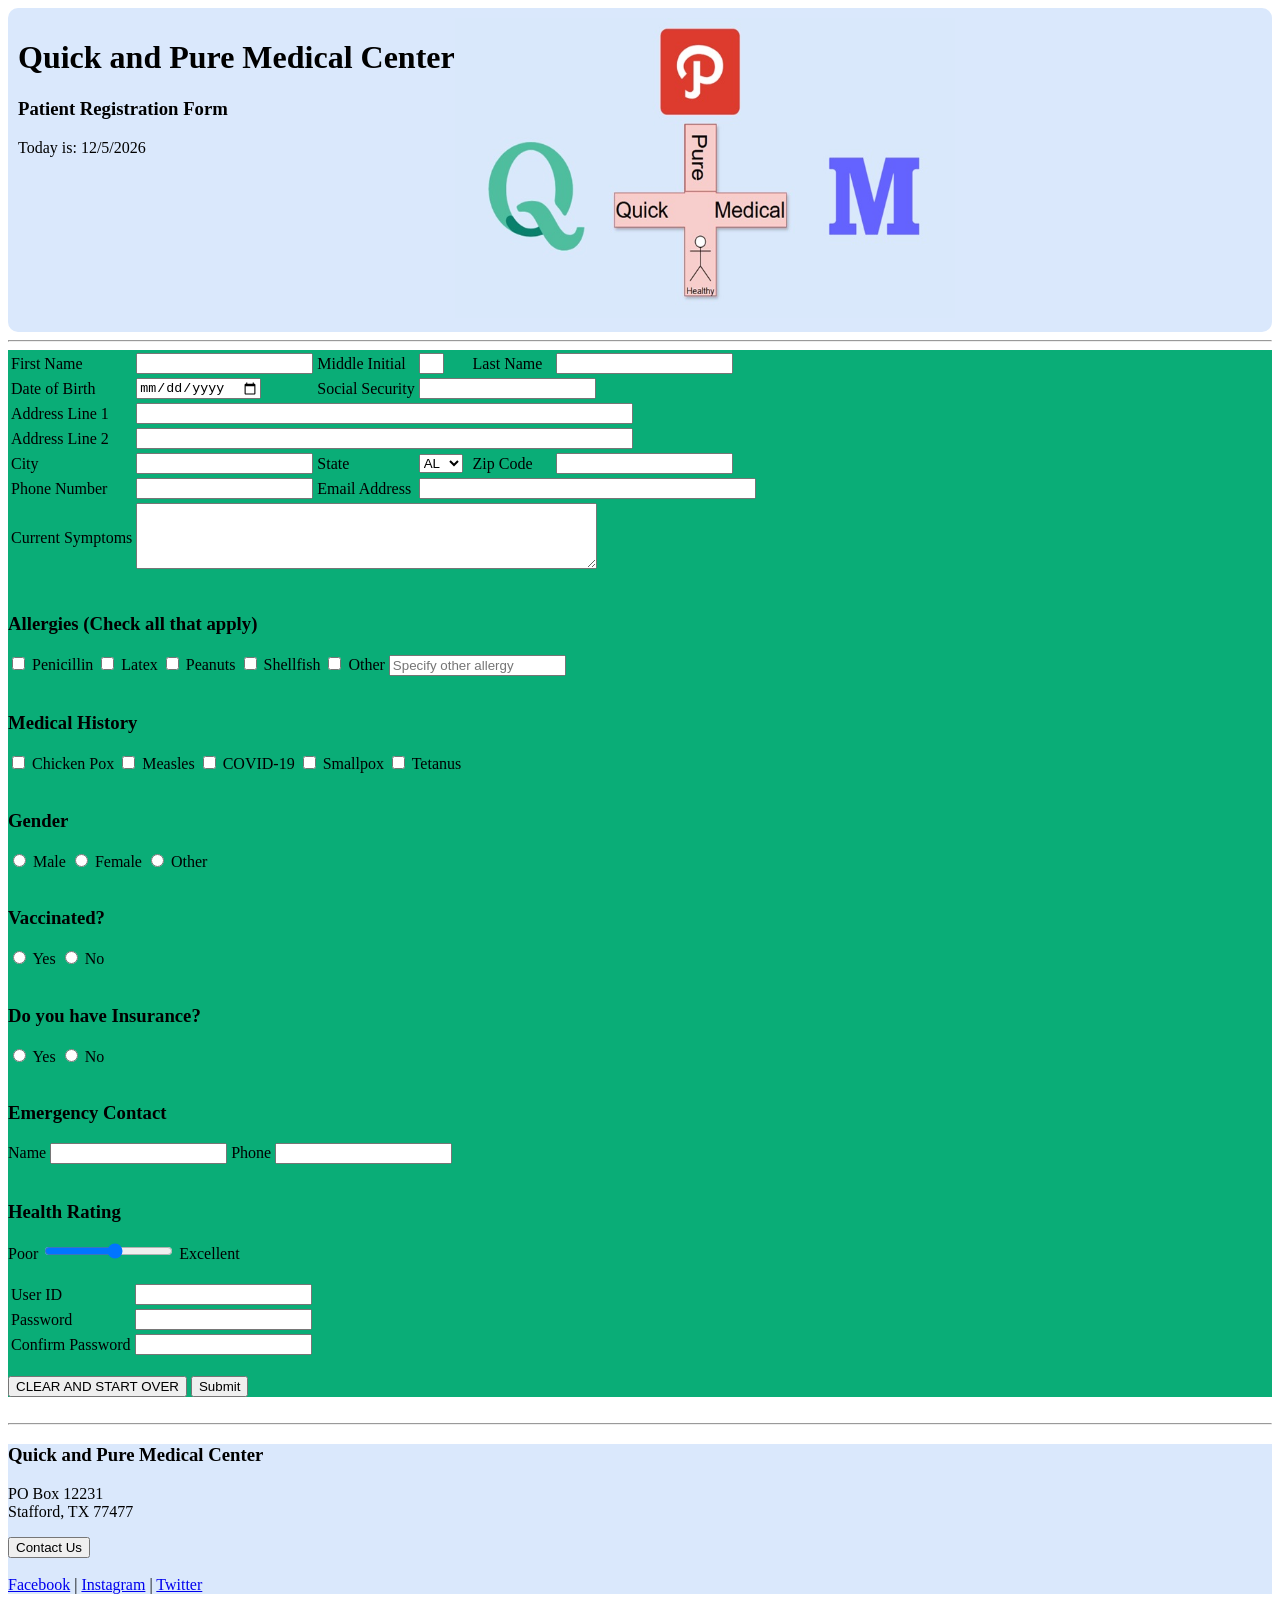
<file: Patient Registration form Practice-1.html>
<!--
Program Name: patient-form.html
Author: Shaheer Ali
Date Created: 06/12/2026
Date Last Edited: 06/16/2026
Version: 1.0
Description: Patient Registration Form for MIS 3371 Homework 1
-->

<!DOCTYPE html>
<html lang=    "en">

<head>
    <meta charset="UTF-8">
    <meta name="viewport" content="width=device-width, initial-scale=1.0">
    <title> Quick and Pure Medical Patient Registration</title>

    <!-- External CSS -->
    <link rel="stylesheet" href="style.css">
</head>

<body>

    <!-- === HEADER === -->

    <div id="banner">

       <!-- <img src="logo.png" alt="Quick and Pure Logo" width="90"> -->
        <div class="header"> 
            <div>
             <span>
                <h1>Quick and Pure Medical Center</h1>

                <h3>Patient Registration Form</h3>

                <p>
                    Today is:
                    <script> 
                        let text = new Date().toLocaleDateString('en-US');
                    document.write(text);  
                        </script>
                </p>
             </span>

            </div>
            <div class="logo">
                <img src="logo.jpg" width="500px" height="300px" alt="Quick and Pure Medical Logo">
            </div>            
             
        </div>
      




    </div>

    <hr>

    <!-- === FORM === -->

    <form action="thankyou.html" style="background-color: rgb(10, 173, 119);">

        <table>

            <tr>
                <td><label>First Name</label></td>
                <td><input type="text" maxlength="30"></td>

                <td><label>Middle Initial</label></td>
                <td><input type="text" maxlength="1" size="1"></td>

                <td><label>Last Name</label></td>
                <td><input type="text" maxlength="30"></td>
            </tr>

            <tr>
                <td>Date of Birth</td>
                <td><input type="date"></td>

                <td>Social Security</td>
                <td colspan="3"><input type="password" maxlength="11"></td>
            </tr>

            <tr>
                <td>Address Line 1</td>
                <td colspan="5">
                    <input type="text" maxlength="30" size="60">
                </td>
            </tr>

            <tr>
                <td>Address Line 2</td>
                <td colspan="5">
                    <input type="text" maxlength="30" size="60">
                </td>
            </tr>

            <tr>

                <td>City</td>

                <td><input type="text" maxlength="30"></td>

                <td>State</td>

                <td>

                    <select>

                        <option>AL</option>
                        <option>AK</option>
                        <option>AZ</option>
                        <option>AR</option>
                        <option>CA</option>
                        <option>CO</option>
                        <option>CT</option>
                        <option>DC</option>
                        <option>DE</option>
                        <option>FL</option>
                        <option>GA</option>
                        <option>HI</option>
                        <option>ID</option>
                        <option>IL</option>
                        <option>IN</option>
                        <option>IA</option>
                        <option>KS</option>
                        <option>KY</option>
                        <option>LA</option>
                        <option>ME</option>
                        <option>MD</option>
                        <option>MA</option>
                        <option>MI</option>
                        <option>MN</option>
                        <option>MS</option>
                        <option>MO</option>
                        <option>MT</option>
                        <option>NE</option>
                        <option>NV</option>
                        <option>NH</option>
                        <option>NJ</option>
                        <option>NM</option>
                        <option>NY</option>
                        <option>NC</option>
                        <option>ND</option>
                        <option>OH</option>
                        <option>OK</option>
                        <option>OR</option>
                        <option>PA</option>
                        <option>PR</option>
                        <option>RI</option>
                        <option>SC</option>
                        <option>SD</option>
                        <option>TN</option>
                        <option>TX</option>
                        <option>UT</option>
                        <option>VT</option>
                        <option>VA</option>
                        <option>WA</option>
                        <option>WV</option>
                        <option>WI</option>
                        <option>WY</option>
                
                    </select>

                </td>

                <td>Zip Code</td>

                <td><input type="text" maxlength="10"></td>

            </tr>

            <tr>

                <td>Phone Number</td>

                <td><input type="tel"></td>

                <td>Email Address</td>

                <td colspan="3"><input type="email" size="40"></td>

            </tr>

            <tr>

                <td>Current Symptoms</td>

                <td colspan="5">

                    <textarea rows="4" cols="55"></textarea>

                </td>

            </tr>

        </table>

        <br>

        <h3>Allergies (Check all that apply)</h3>

        <input type="checkbox"> Penicillin
        <input type="checkbox"> Latex
        <input type="checkbox"> Peanuts
        <input type="checkbox"> Shellfish
        <input type="checkbox"> Other

        <input type="text" placeholder="Specify other allergy">

        <br><br>

        <h3>Medical History</h3>

        <input type="checkbox"> Chicken Pox

        <input type="checkbox"> Measles

        <input type="checkbox"> COVID-19

        <input type="checkbox"> Smallpox

        <input type="checkbox"> Tetanus

        <br><br>

        <h3>Gender</h3>

        <input type="radio" name="gender"> Male

        <input type="radio" name="gender"> Female

        <input type="radio" name="gender"> Other

        <br><br>

        <h3>Vaccinated?</h3>

        <input type="radio" name="vaccinated"> Yes

        <input type="radio" name="vaccinated"> No

        <br><br>

        <h3>Do you have Insurance?</h3>

        <input type="radio" name="insurance"> Yes

        <input type="radio" name="insurance"> No

        <br><br>

        <h3>Emergency Contact</h3>

        Name

        <input type="text" maxlength="50">

        Phone

        <input type="tel">

        <br><br>

        <h3>Health Rating</h3>

        Poor

        <input type="range" min="1" max="10">

        Excellent

        <br><br>

        <table>

            <tr>

                <td>User ID</td>

                <td>

                    <input type="text" maxlength="20">

                </td>

            </tr>

            <tr>

                <td>Password</td>

                <td>

                    <input type="password" maxlength="20">

                </td>

            </tr>

            <tr>

                <td>Confirm Password</td>

                <td>

                    <input type="password" maxlength="20">

                </td>

            </tr>

        </table>

        <br>

        <input type="reset" value="CLEAR AND START OVER">

        <input type="submit" value="Submit">

    </form>

    <br>
    <hr>

    <!-- === FOOTER === -->

    <div id="footer" class="footer">

        <h3>Quick and Pure Medical Center</h3>

        <p>
            PO Box 12231<br>
            Stafford, TX 77477
        </p>

        <button>Contact Us</button>

        <br><br>

        <a href="#">Facebook</a> |
        <a href="#">Instagram</a> |
        <a href="#">Twitter</a>

    </div>

    <!-- End of patient-form.html -->

</body>

</html>
</file>
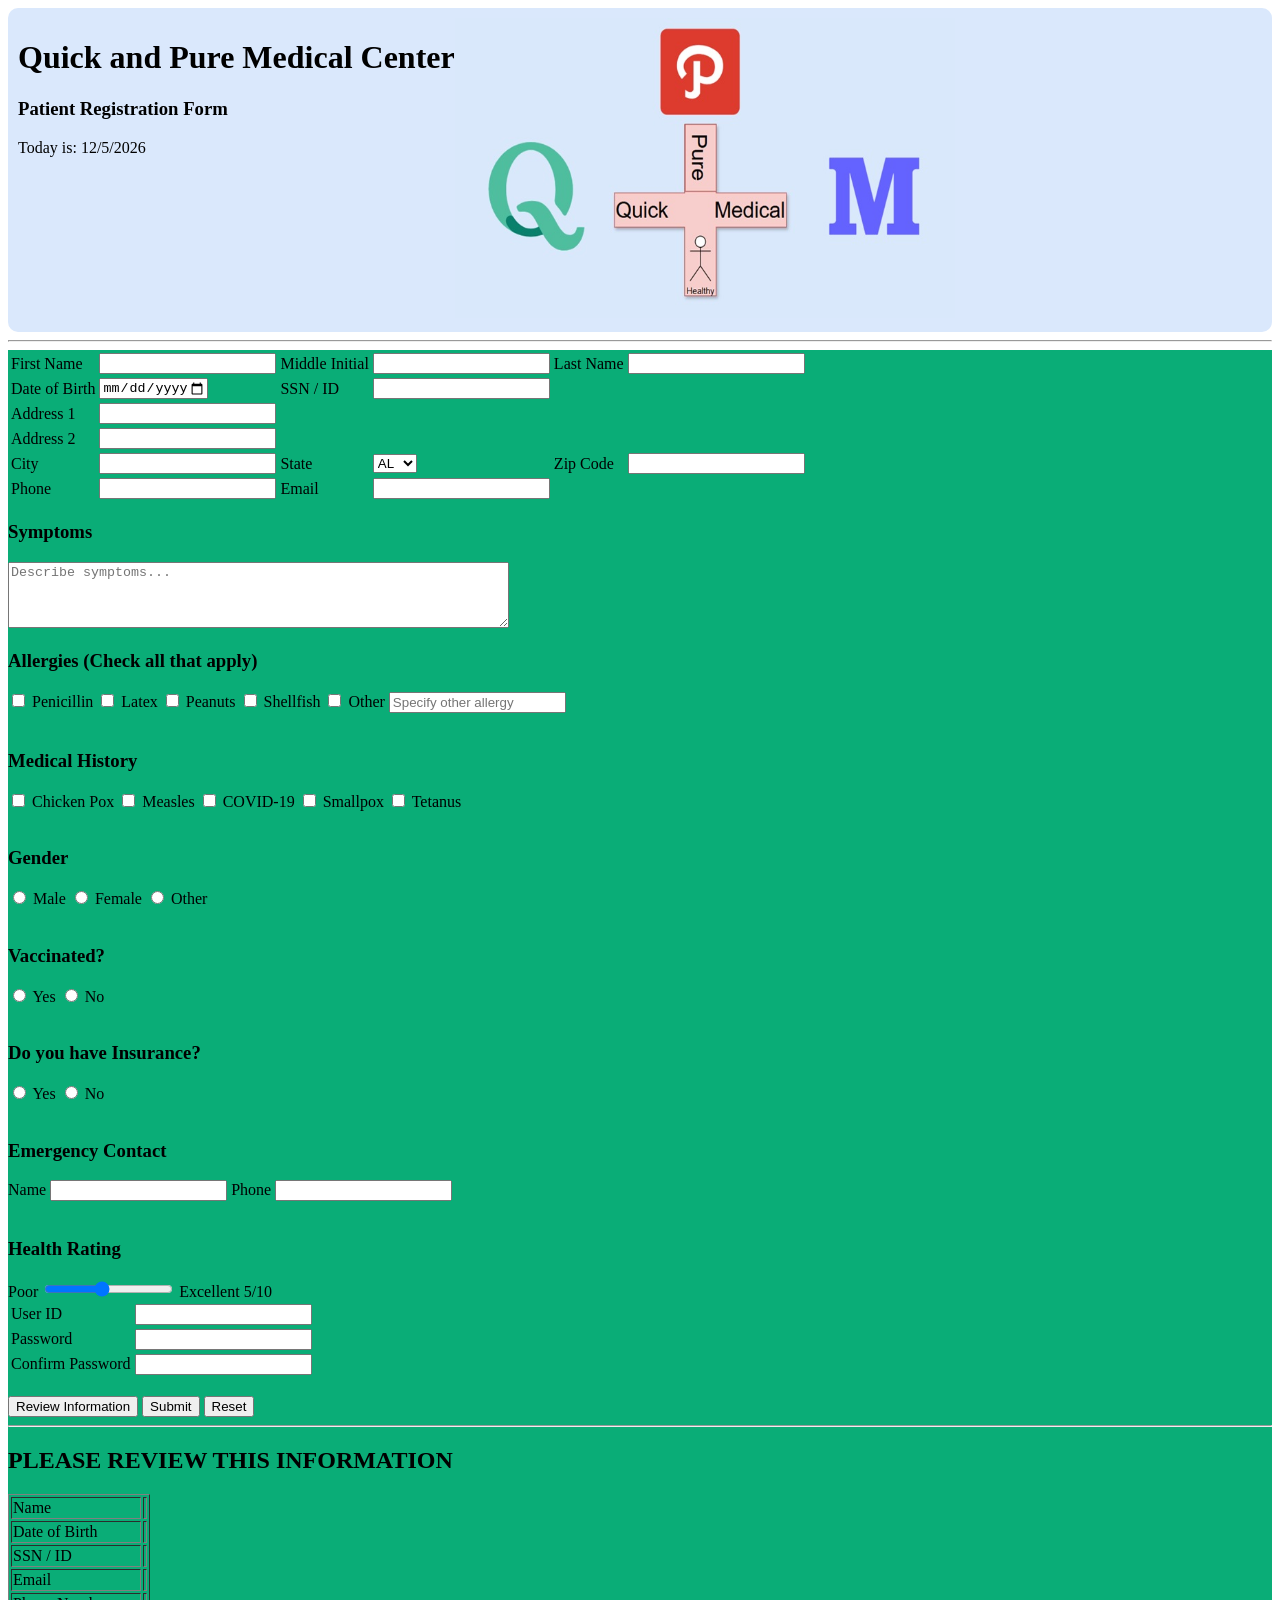
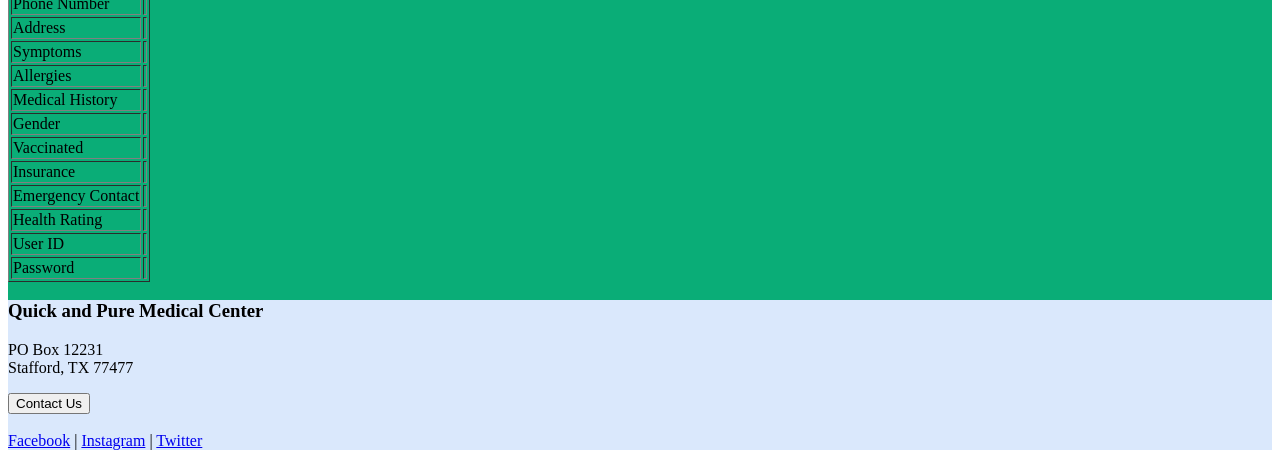
<file: homework-2/Patient Registration form Practice-1.html>
<!--
Program Name: patient-form.html
Author: Shaheer Ali
Date Created: 06/12/2026
Date Last Edited: 06/16/2026
Version: 1.0
Description: Patient Registration Form for MIS 3371 Homework 2
-->

<!DOCTYPE html>
<html lang=    "en">

<head>
    <meta charset="UTF-8">
    <meta name="viewport" content="width=device-width, initial-scale=1.0">
    <title> Quick and Pure Medical Patient Registration</title>

    <!-- External CSS and javascript -->
    <link rel="stylesheet" href="style.css">
    <script src="script.js" defer></script>
</head>

<body>

    <!-- === HEADER === -->

    <div id="banner">

       <!-- <img src="logo.png" alt="Quick and Pure Logo" width="90"> -->
        <div class="header"> 
            <div>
             <span>
                <h1>Quick and Pure Medical Center</h1>

                <h3>Patient Registration Form</h3>

                <p>
                    Today is:
                    <script> 
                        let text = new Date().toLocaleDateString('en-US');
                    document.write(text);  
                        </script>
                </p>
             </span>

            </div>
            <div class="logo">
                <img src="logo.jpg" width="500px" height="300px" alt="Quick and Pure Medical Logo">
            </div>            
             
        </div>
    </div>
    <hr>


    <!-- === FORM === -->

<form action="thankyou.html"
      onsubmit="return validateForm()"
      style="background-color: rgb(10, 173, 119);">


    <!--
    <form action="thankyou.html" style="background-color: rgb(10, 173, 119);">

        <table> 
        -->
<!-- Full Name Below -->
 <table>
<tr>
    <td>First Name</td>
    <td>
        <input type="text" id="fname" name="fname"
        maxlength="30" required
        pattern="[A-Za-z'-]{1,30}"
        title="1-30 letters, apostrophes or dashes only">
        <span id="fnameError" class="error-message"></span>
    </td>

    <td>Middle Initial</td>
    <td>
        <input type="text" id="mi" name="mi"
        maxlength="1"
        pattern="[A-Za-z]?"
        title="Optional single letter only">
        <span id="miError" class="error-message"></span>
    </td>

    <td>Last Name</td>
    <td>
        <input type="text" id="lname" name="lname"
        maxlength="30" required
        pattern="[A-Za-z0-9'-]{1,30}"
        title="Letters, apostrophes, dashes, optional suffix 2-5 allowed">
        <span id="lnameError" class="error-message"></span>
    </td>
</tr>
<!-- DOB Below -->
<tr>
    <td>Date of Birth</td>
    <td>
        <input type="date" 
        id="dob" 
        name="dob" required>
        <span id="dobError" class="error-message"></span>
    </td>

<!-- SSN / ID Below -->
    <td>SSN / ID</td>
    <td colspan="3">
        <input type="password" id="ssn" name="ssn"
        maxlength="11"
        title="Enter your ID securely">
        <span id="ssnError" class="error-message"></span>
    </td>
</tr>
<!-- Address Below -->

<tr>
    <td>Address 1</td>
    <td colspan="5">
        <input type="text" id="address1" maxlength="30" required>
    </td>
</tr>

<tr>
    <td>Address 2</td>
    <td colspan="5">
        <input type="text" id="address2" maxlength="30">
    </td>
</tr>

<tr>
    <td>City</td>
    <td>
        <input type="text" id="city" maxlength="30" required>
    </td>

    <td>State</td>

    <td>

        <select id="state" name="state">

        <option>AL</option>
        <option>AK</option>
        <option>AZ</option>
        <option>AR</option>
        <option>CA</option>
        <option>CO</option>
        <option>CT</option>
        <option>DC</option>
        <option>DE</option>
        <option>FL</option>
        <option>GA</option>
        <option>HI</option>
        <option>ID</option>
        <option>IL</option>
        <option>IN</option>
        <option>IA</option>
        <option>KS</option>
        <option>KY</option>
        <option>LA</option>
        <option>ME</option>
        <option>MD</option>
        <option>MA</option>
        <option>MI</option>
        <option>MN</option>
        <option>MS</option>
        <option>MO</option>
        <option>MT</option>
        <option>NE</option>
        <option>NV</option>
        <option>NH</option>
        <option>NJ</option>
        <option>NM</option>
        <option>NY</option>
        <option>NC</option>
        <option>ND</option>
        <option>OH</option>
        <option>OK</option>
        <option>OR</option>
        <option>PA</option>
        <option>PR</option>
        <option>RI</option>
        <option>SC</option>
        <option>SD</option>
        <option>TN</option>
        <option>TX</option>
        <option>UT</option>
        <option>VT</option>
        <option>VA</option>
        <option>WA</option>
        <option>WV</option>
        <option>WI</option>
        <option>WY</option>
                
        </select>

        </td>

  <td>Zip Code</td>
    <td>
        <input type="text" id="zip"
        maxlength="10"
        pattern="\d{5}(-\d{4})?"
        title= "5 digits or ZIP+4 format" required>
    </td>
</tr>

<!-- Contact Information -->
<tr>
    <td>Phone</td>
    <td>
        <input type="tel" id="phone"
        maxlength="12"
        pattern="\d{3}-\d{3}-\d{4}"
        title="Format: 000-000-0000" required>

    </td>

    <td>Email</td>
    <td colspan="3">
        <input type="email" id="email" required>
    </td>
</tr>

 </table>






<h3>Symptoms</h3>
<textarea id="symptoms" rows="4" cols="60"
placeholder="Describe symptoms..."></textarea>


<!--Medical Information-->

        <h3>Allergies (Check all that apply)</h3>

        <input type="checkbox" id="penicillin"> Penicillin
        <input type="checkbox" id="latex"> Latex
        <input type="checkbox" id="peanuts"> Peanuts
        <input type="checkbox" id="shellfish"> Shellfish
        <input type="checkbox" id="other"> Other

        <input type="text" placeholder="Specify other allergy">

        <br><br>

        <h3>Medical History</h3>

        <input type="checkbox" id="chickenpox"> Chicken Pox
        <input type="checkbox" id="measles"> Measles
        <input type="checkbox" id="covid"> COVID-19
        <input type="checkbox" id="smallpox"> Smallpox
        <input type="checkbox" id="tetanus"> Tetanus

        <br><br>




        <h3>Gender</h3>

        <input type="radio" name="gender" value="Male"> Male

        <input type="radio" name="gender" value="Female"> Female

        <input type="radio" name="gender" value="Other"> Other

        <br><br>




        <h3>Vaccinated?</h3>

        <input type="radio" name="vaccinated" value="Yes"> Yes

        <input type="radio" name="vaccinated" value="No"> No

        <br><br>




        <h3>Do you have Insurance?</h3>

        <input type="radio" name="insurance" value="Yes"> Yes

        <input type="radio" name="insurance" value="No"> No

        <br><br>




        <h3>Emergency Contact</h3>

        Name

        <input type="text" maxlength="50" id="emergencyName">

        <td>Phone</td>
    <td>
        <input type="tel" id="emergencyPhone"
        maxlength="12"
        pattern="\d{3}-\d{3}-\d{4}"
        title="Format: 000-000-0000" required>
        <br><br>

<!-- SLIDER -->
    <h3>Health Rating</h3>

    Poor
        <input type="range" id="healthSlider" min="1" max="10" value="5"
        oninput="updateSlider()">
    Excellent

        <span id="sliderValue">5</span>/10

<!-- USER ID + PASSWORD -->
<table>

<tr>
    <td>User ID</td>
    <td>
        <input type="text" id="userid"
        pattern="[A-Za-z][A-Za-z0-9_-]{4,29}"
        title="5-30 chars, start with letter, no spaces" required
        oninput="this.value=this.value.toLowerCase()">
    </td>
</tr>

<tr>
    <td>Password</td>
    <td>
        <input type="password" id="password" required>
    </td>
</tr>

<tr>
    <td>Confirm Password</td>
    <td>
        <input type="password" id="confirmPassword" required>
    </td>
</tr>

</table>

<!--
<br>

        <input type="reset" value="CLEAR AND START OVER">

        <input type="submit" value="Submit">

    </form>

    <br>
    <hr>
-->
<br>

<button type="button" onclick="reviewForm()">
    Review Information
</button>

<button type="submit" onclick="return validateForm()">
    Submit
</button>

<button type="reset">
    Reset
</button>

<hr>

<!-- REVIEW AREA -->
<div id="reviewArea">

<h2>PLEASE REVIEW THIS INFORMATION</h2>

<table border="1">

<tr><td>Name</td><td id="r_name"></td></tr>

<tr><td>Date of Birth</td><td id="r_dob"></td></tr>

<tr><td>SSN / ID</td><td id="r_ssn"></td></tr>

<tr><td>Email</td><td id="r_email"></td></tr>

<tr><td>Phone Number</td><td id="r_phone"></td></tr>

<tr><td>Address</td><td id="r_address"></td></tr>

<tr><td>Symptoms</td><td id="r_symptoms"></td></tr>

<tr><td>Allergies</td><td id="r_allergies"></td></tr>

<tr><td>Medical History</td><td id="r_history"></td></tr>

<tr><td>Gender</td><td id="r_gender"></td></tr>

<tr><td>Vaccinated</td><td id="r_vaccinated"></td></tr>

<tr><td>Insurance</td><td id="r_insurance"></td></tr>

<tr><td>Emergency Contact</td><td id="r_emergency"></td></tr>

<tr><td>Health Rating</td><td id="r_health"></td></tr>

<tr><td>User ID</td><td id="r_user"></td></tr>

<tr><td>Password</td><td id="r_password"></td></tr>

</table>

</table>

</div>

    <!-- === FOOTER === -->

    <div id="footer" class="footer">

        <h3>Quick and Pure Medical Center</h3>

        <p>
            PO Box 12231<br>
            Stafford, TX 77477
        </p>

        <button>Contact Us</button>

        <br><br>

        <a href="#">Facebook</a> |
        <a href="#">Instagram</a> |
        <a href="#">Twitter</a>

    </div>

    <!-- End of patient-form.html -->

</body>

</html>
</file>
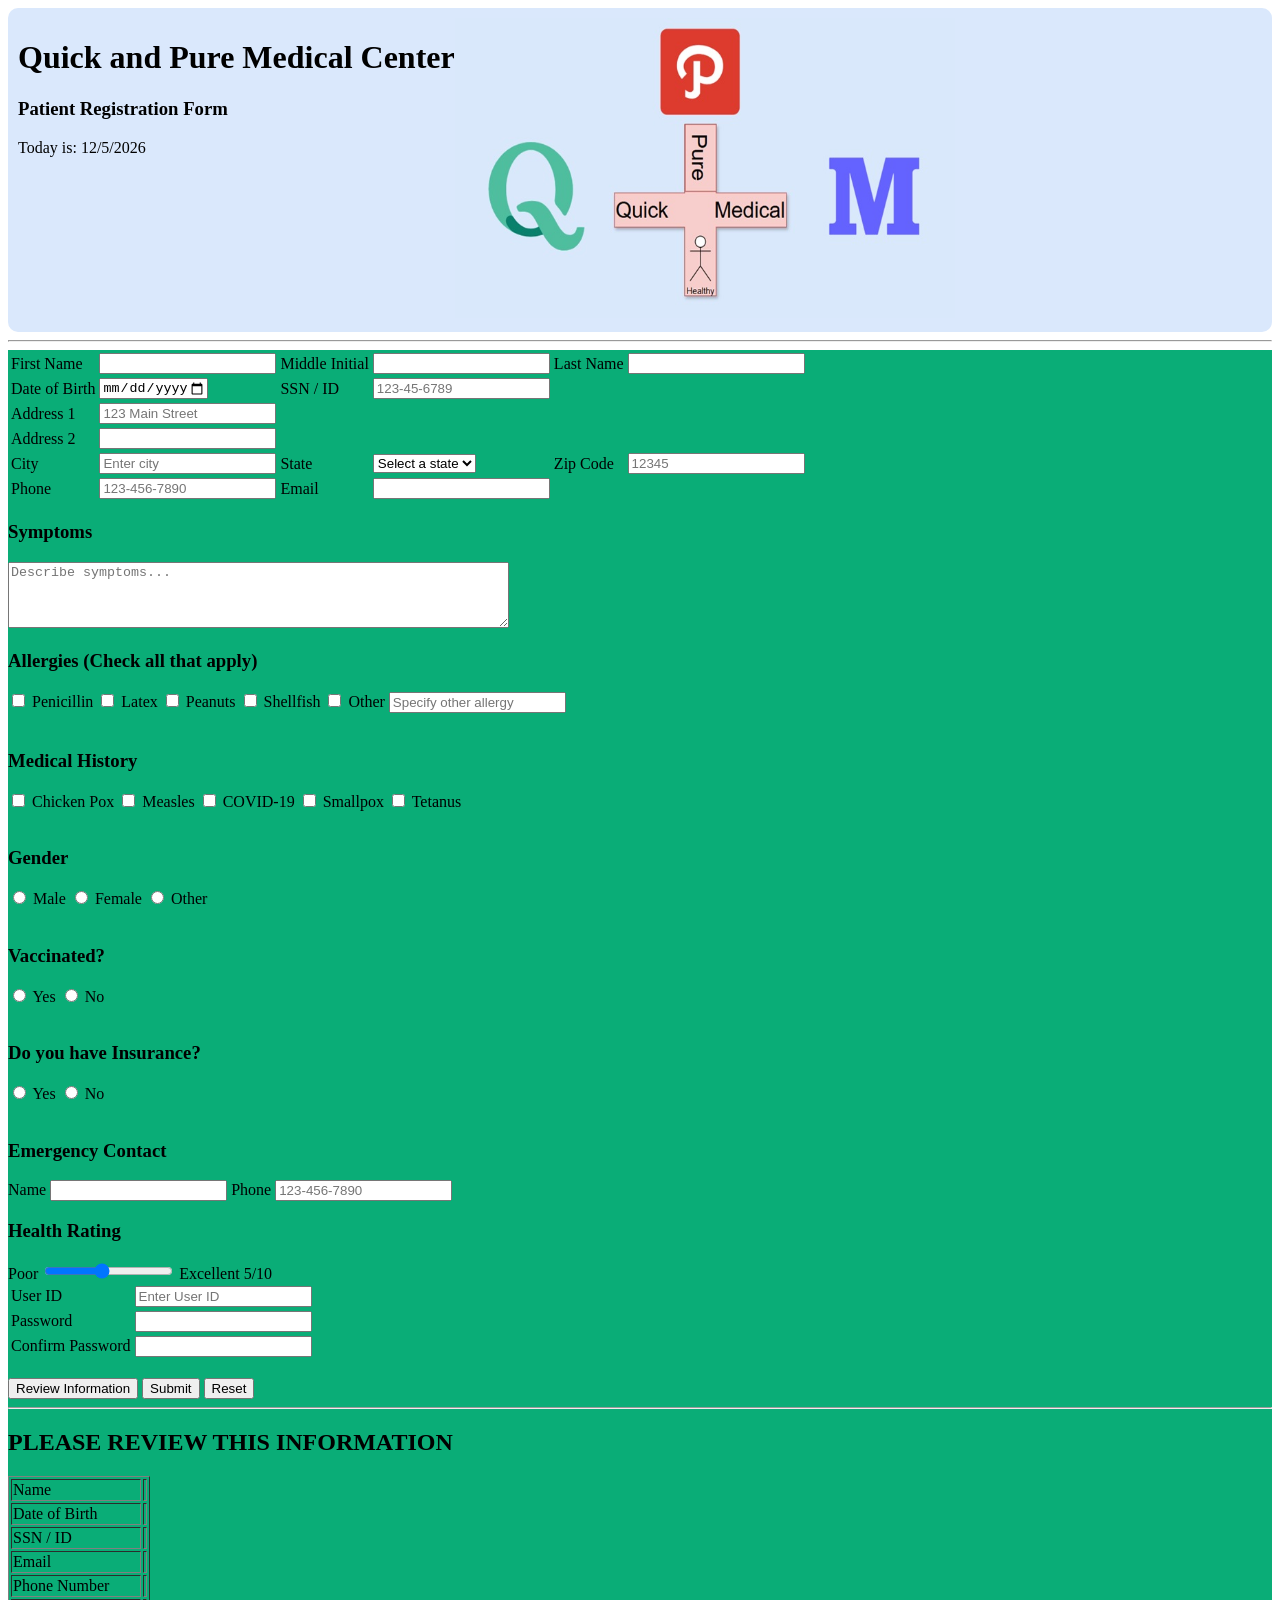
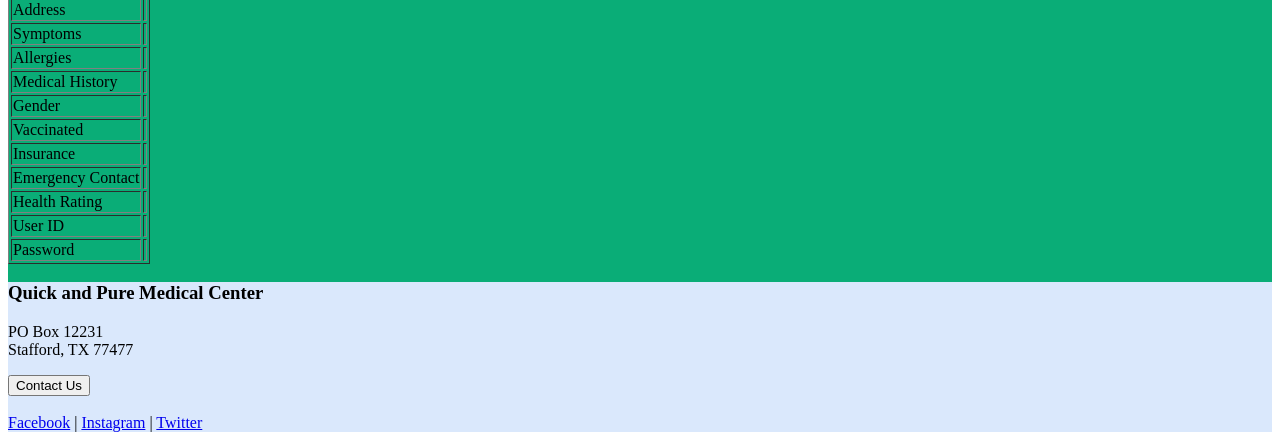
<file: homework-3/Patient Registration form Practice-1.html>
<!--
Program Name: patient-form.html
Author: Shaheer Ali
Date Created: 06/12/2026
Date Last Edited: 06/16/2026
Version: 1.0
Description: Patient Registration Form for MIS 3371 Homework 2
-->

<!DOCTYPE html>
<html lang=    "en">

<head>
    <meta charset="UTF-8">
    <meta name="viewport" content="width=device-width, initial-scale=1.0">
    <title> Quick and Pure Medical Patient Registration</title>

    <!-- External CSS and javascript -->
    <link rel="stylesheet" href="style.css">
    <script src="script.js" defer></script>
</head>

<body>

    <!-- === HEADER === -->

    <div id="banner">

       <!-- <img src="logo.png" alt="Quick and Pure Logo" width="90"> -->
        <div class="header"> 
            <div>
             <span>
                <h1>Quick and Pure Medical Center</h1>

                <h3>Patient Registration Form</h3>

                <p>
                    Today is:
                    <script> 
                        let text = new Date().toLocaleDateString('en-US');
                    document.write(text);  
                        </script>
                </p>
             </span>

            </div>
            <div class="logo">
                <img src="logo.jpg" width="500px" height="300px" alt="Quick and Pure Medical Logo">
            </div>            
             
        </div>
    </div>
    <hr>


    <!-- === FORM === -->

<form action="thankyou.html"
      onsubmit="return validateForm()"
      style="background-color: rgb(10, 173, 119);">


<!-- Full Name Below -->
 <table>
<tr>
    <td>First Name</td>
    <td>
        <input type="text" id="fname" name="fname"
        maxlength="30" required
        pattern="[A-Za-z'-]{1,30}"
        title="1-30 letters, apostrophes or dashes only" onblur="validateFirstName()">
        <span id="fnameError" class="error-message"></span>
    </td>

    <td>Middle Initial</td>
    <td>
        <input type="text" id="mi" name="mi"
        maxlength="1"
        pattern="[A-Za-z]?"
        title="Optional single letter only" onblur="validateMiddleInitial()">
        <span id="miError" class="error-message"></span>
    </td>

    <td>Last Name</td>
    <td>
        <input type="text" id="lname" name="lname"
        maxlength="30" required
        pattern="[A-Za-z0-9'-]{1,30}"
        title="Letters, apostrophes, dashes, optional suffix 2-5 allowed" onblur="validateLastName()">
        <span id="lnameError" class="error-message"></span>
    </td>
</tr>


<!-- DOB Below -->
<tr>
    <td>Date of Birth</td>
    <td>
        <input type="date" 
        id="dob" 
        name="dob" required>
        <span id="dobError" class="error-message"></span>
    </td>


<!-- SSN / ID Below -->
    <td>SSN / ID</td>
    <td colspan="3">
        <input
        type="password"
        id="ssn"
        maxlength="11"
        placeholder="123-45-6789"
        title="Enter SSN in format 123-45-6789"
        required
        oninput="formatSSN()"
        onblur="validateSSN()">
    
        <span id="ssnError" class="error-message"></span>
    </td>
</tr>


<!-- Address Below -->
<tr>
    <td>Address 1</td>
    <td colspan="5">
<input type="text"
       id="address1"
       maxlength="30"
       placeholder="123 Main Street"
       title="Required. Must be 2 to 30 characters."
       required
       onblur="validateAddress('address1','address1Error', true)">

        <span id="address1Error" class="error-message"></span>

    </td>
</tr>

<tr>
    <td>Address 2</td>
    <td colspan="5">
        <input type="text" id="address2" maxlength="30" onblur="validateAddress('address2','address2Error', false)">
        <span id="address2Error" class="error-message"></span>
    </td>
</tr>


<tr>
    <td>City</td>
    <td>
<input type="text"
       id="city"
       maxlength="30"
       placeholder="Enter city"
       title="City must be between 2 and 30 characters."
       required
       onblur="validateCity()">

    <span id="cityError" class="error-message"></span>

    </td>

    <td>State</td>

    <td>

        <select id="state" name="state" required onchange="validateState()">
        <option value="">Select a state</option>
        <option>AL</option>
        <option>AK</option>
        <option>AZ</option>
        <option>AR</option>
        <option>CA</option>
        <option>CO</option>
        <option>CT</option>
        <option>DC</option>
        <option>DE</option>
        <option>FL</option>
        <option>GA</option>
        <option>HI</option>
        <option>ID</option>
        <option>IL</option>
        <option>IN</option>
        <option>IA</option>
        <option>KS</option>
        <option>KY</option>
        <option>LA</option>
        <option>ME</option>
        <option>MD</option>
        <option>MA</option>
        <option>MI</option>
        <option>MN</option>
        <option>MS</option>
        <option>MO</option>
        <option>MT</option>
        <option>NE</option>
        <option>NV</option>
        <option>NH</option>
        <option>NJ</option>
        <option>NM</option>
        <option>NY</option>
        <option>NC</option>
        <option>ND</option>
        <option>OH</option>
        <option>OK</option>
        <option>OR</option>
        <option>PA</option>
        <option>PR</option>
        <option>RI</option>
        <option>SC</option>
        <option>SD</option>
        <option>TN</option>
        <option>TX</option>
        <option>UT</option>
        <option>VT</option>
        <option>VA</option>
        <option>WA</option>
        <option>WV</option>
        <option>WI</option>
        <option>WY</option>
        </select>
        <span id="stateError" class="error-message"></span>
        </td>

  <td>Zip Code</td>
    <td>
        <input type="text"
        id="zip"
        maxlength="5"
        placeholder="12345"
        pattern="[0-9]{5}"
        title="ZIP Code must be exactly 5 digits."
        required
        oninput="numbersOnly(this)"
        onblur="validateZip()">

        <span id="zipError" class="error-message"></span>

    </td>
</tr>


<!-- Contact Information -->
<tr>
    <td>Phone</td>
    <td>
        <input
            type="text"
            id="phone"
            maxlength="12"
            placeholder="123-456-7890"
            pattern="[0-9]{3}-[0-9]{3}-[0-9]{4}"
            title="Enter your phone number in the format: 123-456-7890"
            required
            oninput="formatPhone('phone')"
            onkeypress="return event.charCode >= 48 && event.charCode <= 57"
            onblur="validatePhone('phone')">
            <span id="phoneError" class="error-message"></span>

    </td>

    <td>Email</td>
    <td colspan="3">
        <input type="email" id="email" required onblur="validateEmail()">
        <span id="emailError" class="error-message"></span>
    </td>
</tr>

 </table>






<h3>Symptoms</h3>
<textarea id="symptoms" rows="4" cols="60"
placeholder="Describe symptoms..."></textarea>


<!--Medical Information-->

        <h3>Allergies (Check all that apply)</h3>

        <input type="checkbox" id="penicillin"> Penicillin
        <input type="checkbox" id="latex"> Latex
        <input type="checkbox" id="peanuts"> Peanuts
        <input type="checkbox" id="shellfish"> Shellfish
        <input type="checkbox" id="other"> Other

        <input type="text" placeholder="Specify other allergy">

        <br><br>

        <h3>Medical History</h3>

        <input type="checkbox" id="chickenpox"> Chicken Pox
        <input type="checkbox" id="measles"> Measles
        <input type="checkbox" id="covid"> COVID-19
        <input type="checkbox" id="smallpox"> Smallpox
        <input type="checkbox" id="tetanus"> Tetanus

        <br><br>




        <h3>Gender</h3>

        <input type="radio" name="gender" value="Male"> Male

        <input type="radio" name="gender" value="Female"> Female

        <input type="radio" name="gender" value="Other"> Other

        <br><br>




        <h3>Vaccinated?</h3>

        <input type="radio" name="vaccinated" value="Yes"> Yes

        <input type="radio" name="vaccinated" value="No"> No

        <br><br>




        <h3>Do you have Insurance?</h3>

        <input type="radio" name="insurance" value="Yes"> Yes

        <input type="radio" name="insurance" value="No"> No

        <br><br>




        <h3>Emergency Contact</h3>

        Name

        <input type="text" maxlength="50" id="emergencyName"required onblur="validateEmergencyName()">
  
        <span id="emergencyNameError" class="error-message"></span>


         <td>Phone</td>
    <td>
        <input
            type="text"
            id="emergencyPhone"
            maxlength="12"
            placeholder="123-456-7890"
            pattern="[0-9]{3}-[0-9]{3}-[0-9]{4}"
            title="Enter your phone number in the format: 123-456-7890"
            required
            oninput="formatPhone('emergencyPhone')"
            onkeypress="return event.charCode >= 48 && event.charCode <= 57"
            onblur="validatePhone('emergencyPhone')">
           <span id="emergencyPhoneError" class="error-message"></span>

        
<!-- SLIDER -->
    <h3>Health Rating</h3>

    Poor
        <input type="range" id="healthSlider" min="1" max="10" value="5"
        oninput="updateSlider()">
    Excellent

        <span id="sliderValue">5</span>/10

<!-- USER ID + PASSWORD -->
<table>


    <tr>
    <td>User ID</td>
    <td>
        <input
            type="text"
            id="userid"
            maxlength="20"
            required
            placeholder="Enter User ID"
            title="5-20 characters. Cannot start with a number. Only letters, numbers, dash (-), and underscore (_). No spaces."
            oninput="this.value=this.value.toLowerCase()"
            onblur="validateUserID()">

        <span id="useridError" class="error-message"></span>
    </td>
</tr>


<tr>
    <td>Password</td>
    <td>
        <input type="password" id="password" required>
    </td>
</tr>

<tr>
    <td>Confirm Password</td>
    <td>
        <input type="password" id="confirmPassword" required>
    </td>
</tr>

</table>

<!--
<br>

        <input type="reset" value="CLEAR AND START OVER">

        <input type="submit" value="Submit">

    </form>

    <br>
    <hr>
-->
<br>

<button type="button" onclick="reviewForm()">
    Review Information
</button>

<button type="submit" onclick="return validateForm()">
    Submit
</button>

<button type="reset">
    Reset
</button>

<hr>

<!-- REVIEW AREA -->
<div id="reviewArea">

<h2>PLEASE REVIEW THIS INFORMATION</h2>

<table border="1">

<tr><td>Name</td><td id="r_name"></td></tr>

<tr><td>Date of Birth</td><td id="r_dob"></td></tr>

<tr><td>SSN / ID</td><td id="r_ssn"></td></tr>

<tr><td>Email</td><td id="r_email"></td></tr>

<tr><td>Phone Number</td><td id="r_phone"></td></tr>

<tr><td>Address</td><td id="r_address"></td></tr>

<tr><td>Symptoms</td><td id="r_symptoms"></td></tr>

<tr><td>Allergies</td><td id="r_allergies"></td></tr>

<tr><td>Medical History</td><td id="r_history"></td></tr>

<tr><td>Gender</td><td id="r_gender"></td></tr>

<tr><td>Vaccinated</td><td id="r_vaccinated"></td></tr>

<tr><td>Insurance</td><td id="r_insurance"></td></tr>

<tr><td>Emergency Contact</td><td id="r_emergency"></td></tr>

<tr><td>Health Rating</td><td id="r_health"></td></tr>

<tr><td>User ID</td><td id="r_user"></td></tr>

<tr><td>Password</td><td id="r_password"></td></tr>

</table>

</table>

</div>

    <!-- === FOOTER === -->

    <div id="footer" class="footer">

        <h3>Quick and Pure Medical Center</h3>

        <p>
            PO Box 12231<br>
            Stafford, TX 77477
        </p>

        <button>Contact Us</button>

        <br><br>

        <a href="#">Facebook</a> |
        <a href="#">Instagram</a> |
        <a href="#">Twitter</a>

    </div>

    <!-- End of patient-form.html -->

</body>

</html>
</file>
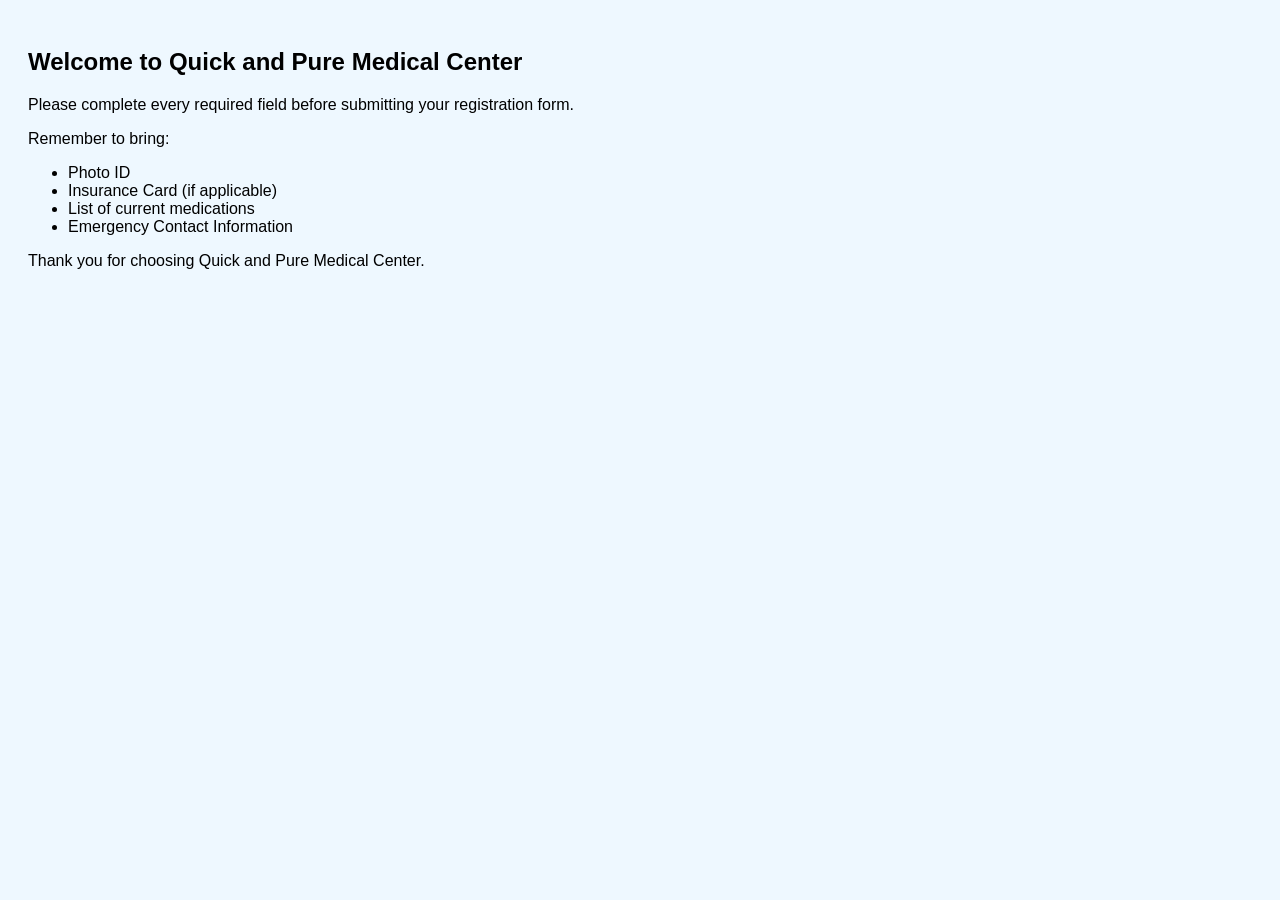
<file: homework-4/iframe-info.html>
<!DOCTYPE html>

<html lang="en">

<head>

    <meta charset="UTF-8">

    <title>Patient Information</title>

</head>

<body style="font-family: Arial; background-color:#eef8ff; padding:20px;">

<h2>Welcome to Quick and Pure Medical Center</h2>

<p>
Please complete every required field before submitting your registration form.
</p>

<p>
Remember to bring:
</p>

<ul>

<li>Photo ID</li>

<li>Insurance Card (if applicable)</li>

<li>List of current medications</li>

<li>Emergency Contact Information</li>

</ul>

<p>
Thank you for choosing Quick and Pure Medical Center.
</p>

</body>

</html>
</file>
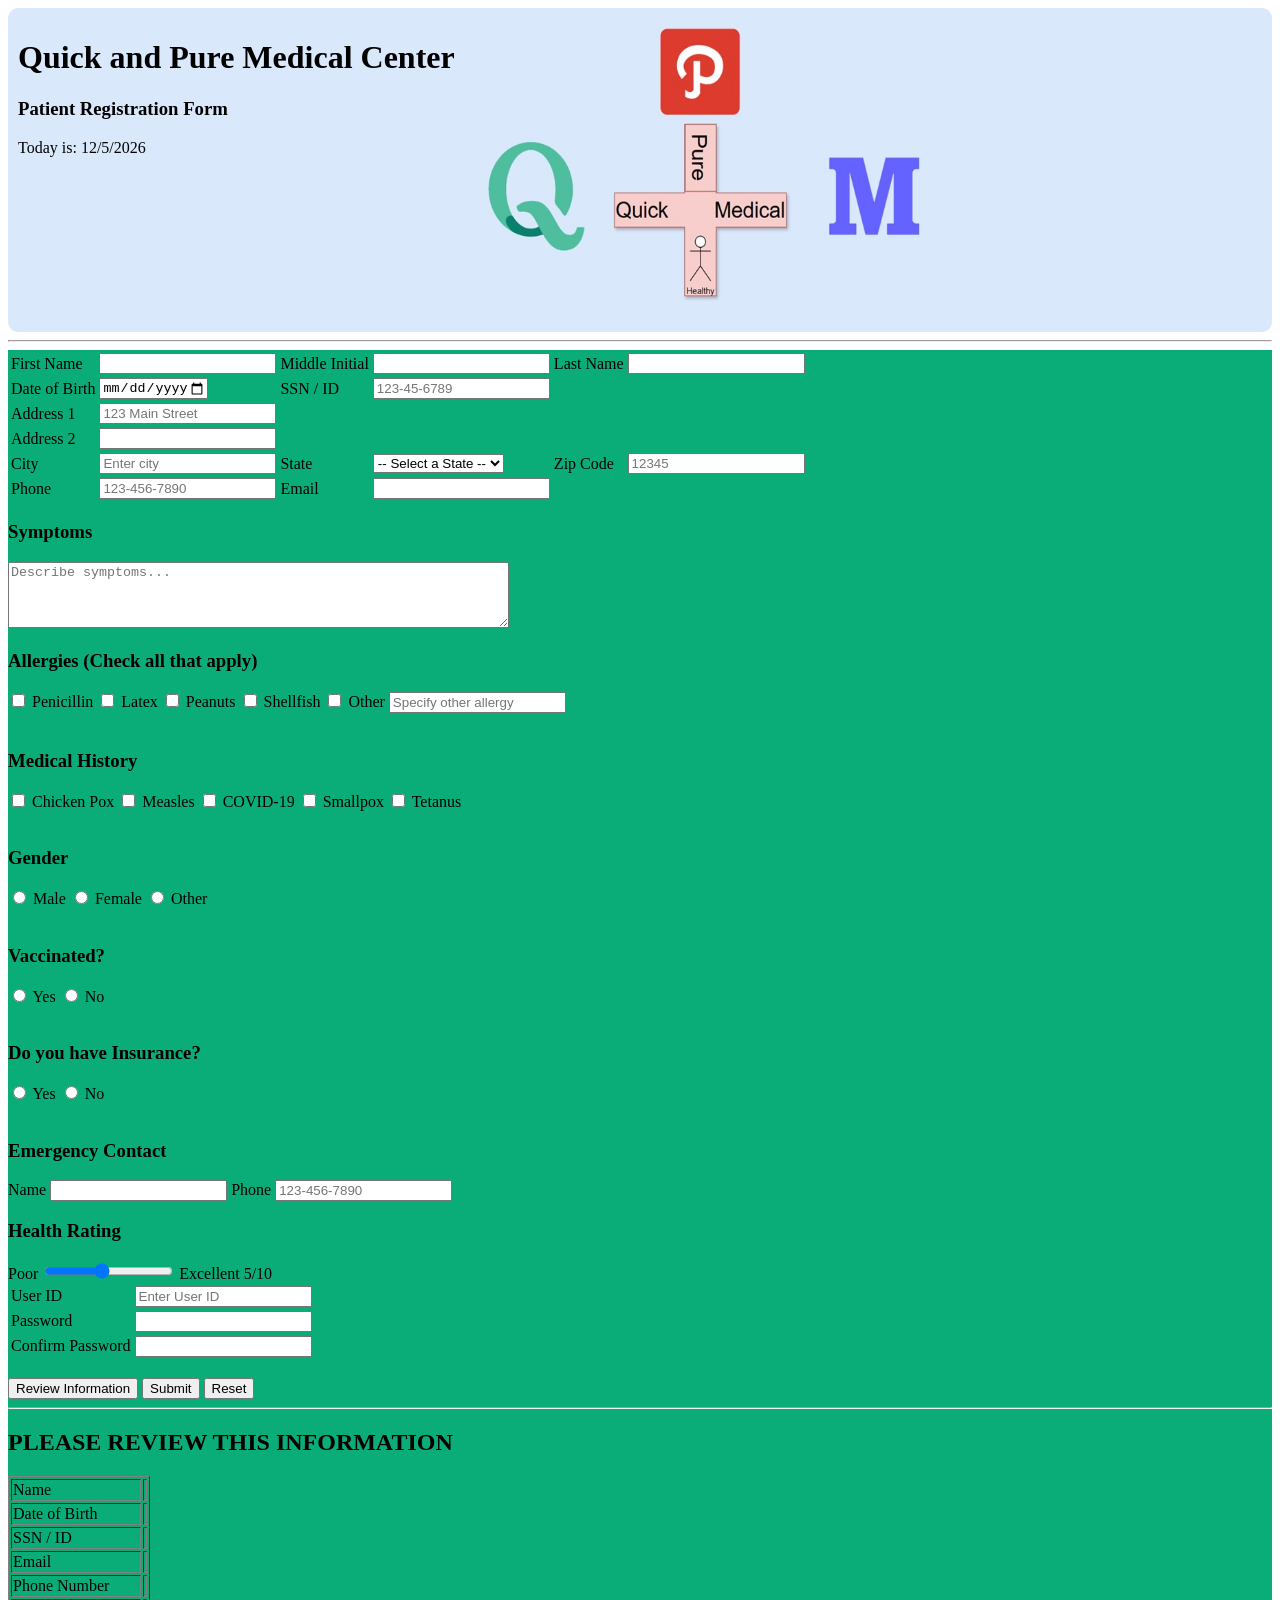
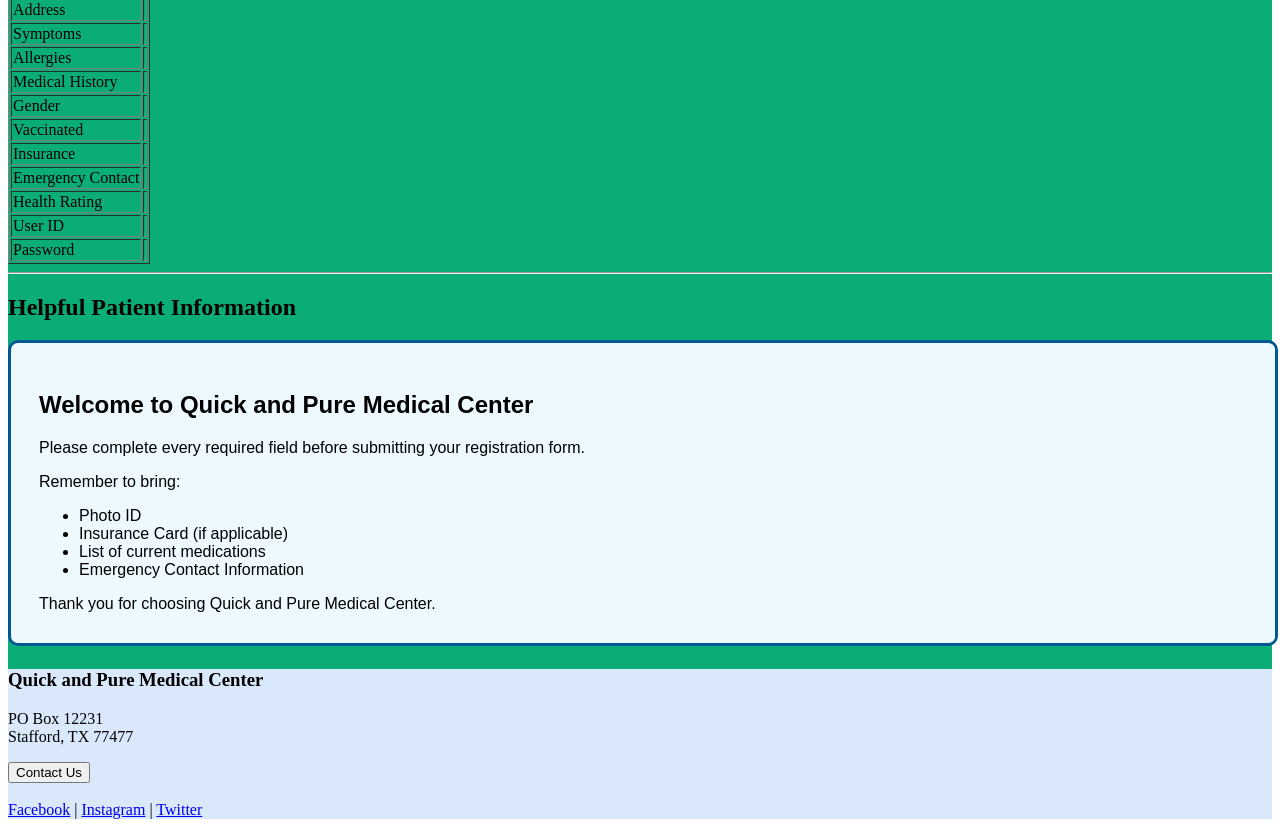
<file: homework-4/Patient Registration form Practice-1.html>
<!--
Program Name: patient-form.html
Author: Shaheer Ali
Date Created: 06/12/2026
Date Last Edited: 06/16/2026
Version: 1.0
Description: Patient Registration Form for MIS 3371 Homework 2
-->

<!DOCTYPE html>
<html lang=    "en">

<head>
    <meta charset="UTF-8">
    <meta name="viewport" content="width=device-width, initial-scale=1.0">
    <title> Quick and Pure Medical Patient Registration</title>

    <!-- External CSS and javascript -->
    <link rel="stylesheet" href="style.css">
    <script src="script.js" defer></script>
</head>

<body>

    <!-- === HEADER === -->

    <div id="banner">

       <!-- <img src="logo.png" alt="Quick and Pure Logo" width="90"> -->
        <div class="header"> 
            <div>
             <span>
                <h1>Quick and Pure Medical Center</h1>

                <h3>Patient Registration Form</h3>

                <p>
                    Today is:
                    <script> 
                        let text = new Date().toLocaleDateString('en-US');
                    document.write(text);  
                        </script>
                </p>
             </span>

            </div>
            <div class="logo">
                <img src="logo.jpg" width="500px" height="300px" alt="Quick and Pure Medical Logo">
            </div>            
             
        </div>
    </div>
    <hr>


    <!-- === FORM === -->

<form action="thankyou.html"
      onsubmit="return validateForm()"
      style="background-color: rgb(10, 173, 119);">


<!-- Full Name Below -->
 <table>
<tr>
    <td>First Name</td>
    <td>
        <input type="text" id="fname" name="fname"
        maxlength="30" required
        pattern="[A-Za-z'-]{1,30}"
        title="1-30 letters, apostrophes or dashes only" onblur="validateFirstName()">
        <span id="fnameError" class="error-message"></span>
    </td>

    <td>Middle Initial</td>
    <td>
        <input type="text" id="mi" name="mi"
        maxlength="1"
        pattern="[A-Za-z]?"
        title="Optional single letter only" onblur="validateMiddleInitial()">
        <span id="miError" class="error-message"></span>
    </td>

    <td>Last Name</td>
    <td>
        <input type="text" id="lname" name="lname"
        maxlength="30" required
        pattern="[A-Za-z0-9'-]{1,30}"
        title="Letters, apostrophes, dashes, optional suffix 2-5 allowed" onblur="validateLastName()">
        <span id="lnameError" class="error-message"></span>
    </td>
</tr>


<!-- DOB Below -->
<tr>
    <td>Date of Birth</td>
    <td>
        <input type="date" 
        id="dob" 
        name="dob" required>
        <span id="dobError" class="error-message"></span>
    </td>


<!-- SSN / ID Below -->
    <td>SSN / ID</td>
    <td colspan="3">
        <input
        type="password"
        id="ssn"
        maxlength="11"
        placeholder="123-45-6789"
        title="Enter SSN in format 123-45-6789"
        required
        oninput="formatSSN()"
        onblur="validateSSN()">
    
        <span id="ssnError" class="error-message"></span>
    </td>
</tr>


<!-- Address Below -->
<tr>
    <td>Address 1</td>
    <td colspan="5">
<input type="text"
       id="address1"
       maxlength="30"
       placeholder="123 Main Street"
       title="Required. Must be 2 to 30 characters."
       required
       onblur="validateAddress('address1','address1Error', true)">

        <span id="address1Error" class="error-message"></span>

    </td>
</tr>

<tr>
    <td>Address 2</td>
    <td colspan="5">
        <input type="text" id="address2" maxlength="30" onblur="validateAddress('address2','address2Error', false)">
        <span id="address2Error" class="error-message"></span>
    </td>
</tr>


<tr>
    <td>City</td>
    <td>
<input type="text"
       id="city"
       maxlength="30"
       placeholder="Enter city"
       title="City must be between 2 and 30 characters."
       required
       onblur="validateCity()">

    <span id="cityError" class="error-message"></span>

    </td>

    <td>State</td>

    <td>

        <select id="state"
        name="state"
        required
        title="Please select a state."
        onchange="validateState(); saveFormData();">

    <option value="">Loading states...</option>

</select>

<span id="stateError" class="error-message"></span>
<!--
        <select id="state" name="state" required onchange="validateState()">
        <option value="">Select a state</option>
        <option>AL</option>
        <option>AK</option>
        <option>AZ</option>
        <option>AR</option>
        <option>CA</option>
        <option>CO</option>
        <option>CT</option>
        <option>DC</option>
        <option>DE</option>
        <option>FL</option>
        <option>GA</option>
        <option>HI</option>
        <option>ID</option>
        <option>IL</option>
        <option>IN</option>
        <option>IA</option>
        <option>KS</option>
        <option>KY</option>
        <option>LA</option>
        <option>ME</option>
        <option>MD</option>
        <option>MA</option>
        <option>MI</option>
        <option>MN</option>
        <option>MS</option>
        <option>MO</option>
        <option>MT</option>
        <option>NE</option>
        <option>NV</option>
        <option>NH</option>
        <option>NJ</option>
        <option>NM</option>
        <option>NY</option>
        <option>NC</option>
        <option>ND</option>
        <option>OH</option>
        <option>OK</option>
        <option>OR</option>
        <option>PA</option>
        <option>PR</option>
        <option>RI</option>
        <option>SC</option>
        <option>SD</option>
        <option>TN</option>
        <option>TX</option>
        <option>UT</option>
        <option>VT</option>
        <option>VA</option>
        <option>WA</option>
        <option>WV</option>
        <option>WI</option>
        <option>WY</option>
        </select>
        <span id="stateError" class="error-message"></span>
    -->
    
        </td>

  <td>Zip Code</td>
    <td>
        <input type="text"
        id="zip"
        maxlength="5"
        placeholder="12345"
        pattern="[0-9]{5}"
        title="ZIP Code must be exactly 5 digits."
        required
        oninput="numbersOnly(this)"
        onblur="validateZip()">

        <span id="zipError" class="error-message"></span>

    </td>
</tr>


<!-- Contact Information -->
<tr>
    <td>Phone</td>
    <td>
        <input
            type="text"
            id="phone"
            maxlength="12"
            placeholder="123-456-7890"
            pattern="[0-9]{3}-[0-9]{3}-[0-9]{4}"
            title="Enter your phone number in the format: 123-456-7890"
            required
            oninput="formatPhone('phone')"
            onkeypress="return event.charCode >= 48 && event.charCode <= 57"
            onblur="validatePhone('phone')">
            <span id="phoneError" class="error-message"></span>

    </td>

    <td>Email</td>
    <td colspan="3">
        <input type="email" id="email" required onblur="validateEmail()">
        <span id="emailError" class="error-message"></span>
    </td>
</tr>

 </table>






<h3>Symptoms</h3>
<textarea id="symptoms" rows="4" cols="60"
placeholder="Describe symptoms..."></textarea>


<!--Medical Information-->

        <h3>Allergies (Check all that apply)</h3>

        <input type="checkbox" id="penicillin"> Penicillin
        <input type="checkbox" id="latex"> Latex
        <input type="checkbox" id="peanuts"> Peanuts
        <input type="checkbox" id="shellfish"> Shellfish
        <input type="checkbox" id="other"> Other

        <input type="text" placeholder="Specify other allergy">

        <br><br>

        <h3>Medical History</h3>

        <input type="checkbox" id="chickenpox"> Chicken Pox
        <input type="checkbox" id="measles"> Measles
        <input type="checkbox" id="covid"> COVID-19
        <input type="checkbox" id="smallpox"> Smallpox
        <input type="checkbox" id="tetanus"> Tetanus

        <br><br>




        <h3>Gender</h3>

        <input type="radio" name="gender" value="Male"> Male

        <input type="radio" name="gender" value="Female"> Female

        <input type="radio" name="gender" value="Other"> Other

        <br><br>




        <h3>Vaccinated?</h3>

        <input type="radio" name="vaccinated" value="Yes"> Yes

        <input type="radio" name="vaccinated" value="No"> No

        <br><br>




        <h3>Do you have Insurance?</h3>

        <input type="radio" name="insurance" value="Yes"> Yes

        <input type="radio" name="insurance" value="No"> No

        <br><br>




        <h3>Emergency Contact</h3>

        Name

        <input type="text" maxlength="50" id="emergencyName"required onblur="validateEmergencyName()">
  
        <span id="emergencyNameError" class="error-message"></span>


         <td>Phone</td>
    <td>
        <input
            type="text"
            id="emergencyPhone"
            maxlength="12"
            placeholder="123-456-7890"
            pattern="[0-9]{3}-[0-9]{3}-[0-9]{4}"
            title="Enter your phone number in the format: 123-456-7890"
            required
            oninput="formatPhone('emergencyPhone')"
            onkeypress="return event.charCode >= 48 && event.charCode <= 57"
            onblur="validatePhone('emergencyPhone')">
           <span id="emergencyPhoneError" class="error-message"></span>

        
<!-- SLIDER -->
    <h3>Health Rating</h3>

    Poor
        <input type="range" id="healthSlider" min="1" max="10" value="5"
        oninput="updateSlider()">
    Excellent

        <span id="sliderValue">5</span>/10

<!-- USER ID + PASSWORD -->
<table>


    <tr>
    <td>User ID</td>
    <td>
        <input
            type="text"
            id="userid"
            maxlength="20"
            required
            placeholder="Enter User ID"
            title="5-20 characters. Cannot start with a number. Only letters, numbers, dash (-), and underscore (_). No spaces."
            oninput="this.value=this.value.toLowerCase()"
            onblur="validateUserID()">

        <span id="useridError" class="error-message"></span>
    </td>
</tr>


<tr>
    <td>Password</td>
    <td>
        <input type="password" id="password" required>
    </td>
</tr>

<tr>
    <td>Confirm Password</td>
    <td>
        <input type="password" id="confirmPassword" required>
    </td>
</tr>

</table>

<!--
<br>

        <input type="reset" value="CLEAR AND START OVER">

        <input type="submit" value="Submit">

    </form>

    <br>
    <hr>
-->
<br>

<button type="button" onclick="reviewForm()">
    Review Information
</button>

<button type="submit" onclick="return validateForm()">
    Submit
</button>

<button type="reset">
    Reset
</button>

<hr>

<!-- REVIEW AREA -->
<div id="reviewArea">

<h2>PLEASE REVIEW THIS INFORMATION</h2>

<table border="1">

<tr><td>Name</td><td id="r_name"></td></tr>

<tr><td>Date of Birth</td><td id="r_dob"></td></tr>

<tr><td>SSN / ID</td><td id="r_ssn"></td></tr>

<tr><td>Email</td><td id="r_email"></td></tr>

<tr><td>Phone Number</td><td id="r_phone"></td></tr>

<tr><td>Address</td><td id="r_address"></td></tr>

<tr><td>Symptoms</td><td id="r_symptoms"></td></tr>

<tr><td>Allergies</td><td id="r_allergies"></td></tr>

<tr><td>Medical History</td><td id="r_history"></td></tr>

<tr><td>Gender</td><td id="r_gender"></td></tr>

<tr><td>Vaccinated</td><td id="r_vaccinated"></td></tr>

<tr><td>Insurance</td><td id="r_insurance"></td></tr>

<tr><td>Emergency Contact</td><td id="r_emergency"></td></tr>

<tr><td>Health Rating</td><td id="r_health"></td></tr>

<tr><td>User ID</td><td id="r_user"></td></tr>

<tr><td>Password</td><td id="r_password"></td></tr>

</table>

</table>

</div>


<hr>

<h2>Helpful Patient Information</h2>

<iframe
src="iframe-info.html"
width="100%"
height="300"
style="border:3px solid #005792; border-radius:10px;">
</iframe>

    <!-- === FOOTER === -->

    <div id="footer" class="footer">

        <h3>Quick and Pure Medical Center</h3>

        <p>
            PO Box 12231<br>
            Stafford, TX 77477
        </p>

        <button>Contact Us</button>

        <br><br>

        <a href="#">Facebook</a> |
        <a href="#">Instagram</a> |
        <a href="#">Twitter</a>

    </div>

    <!-- End of patient-form.html -->

</body>

</html>
</file>
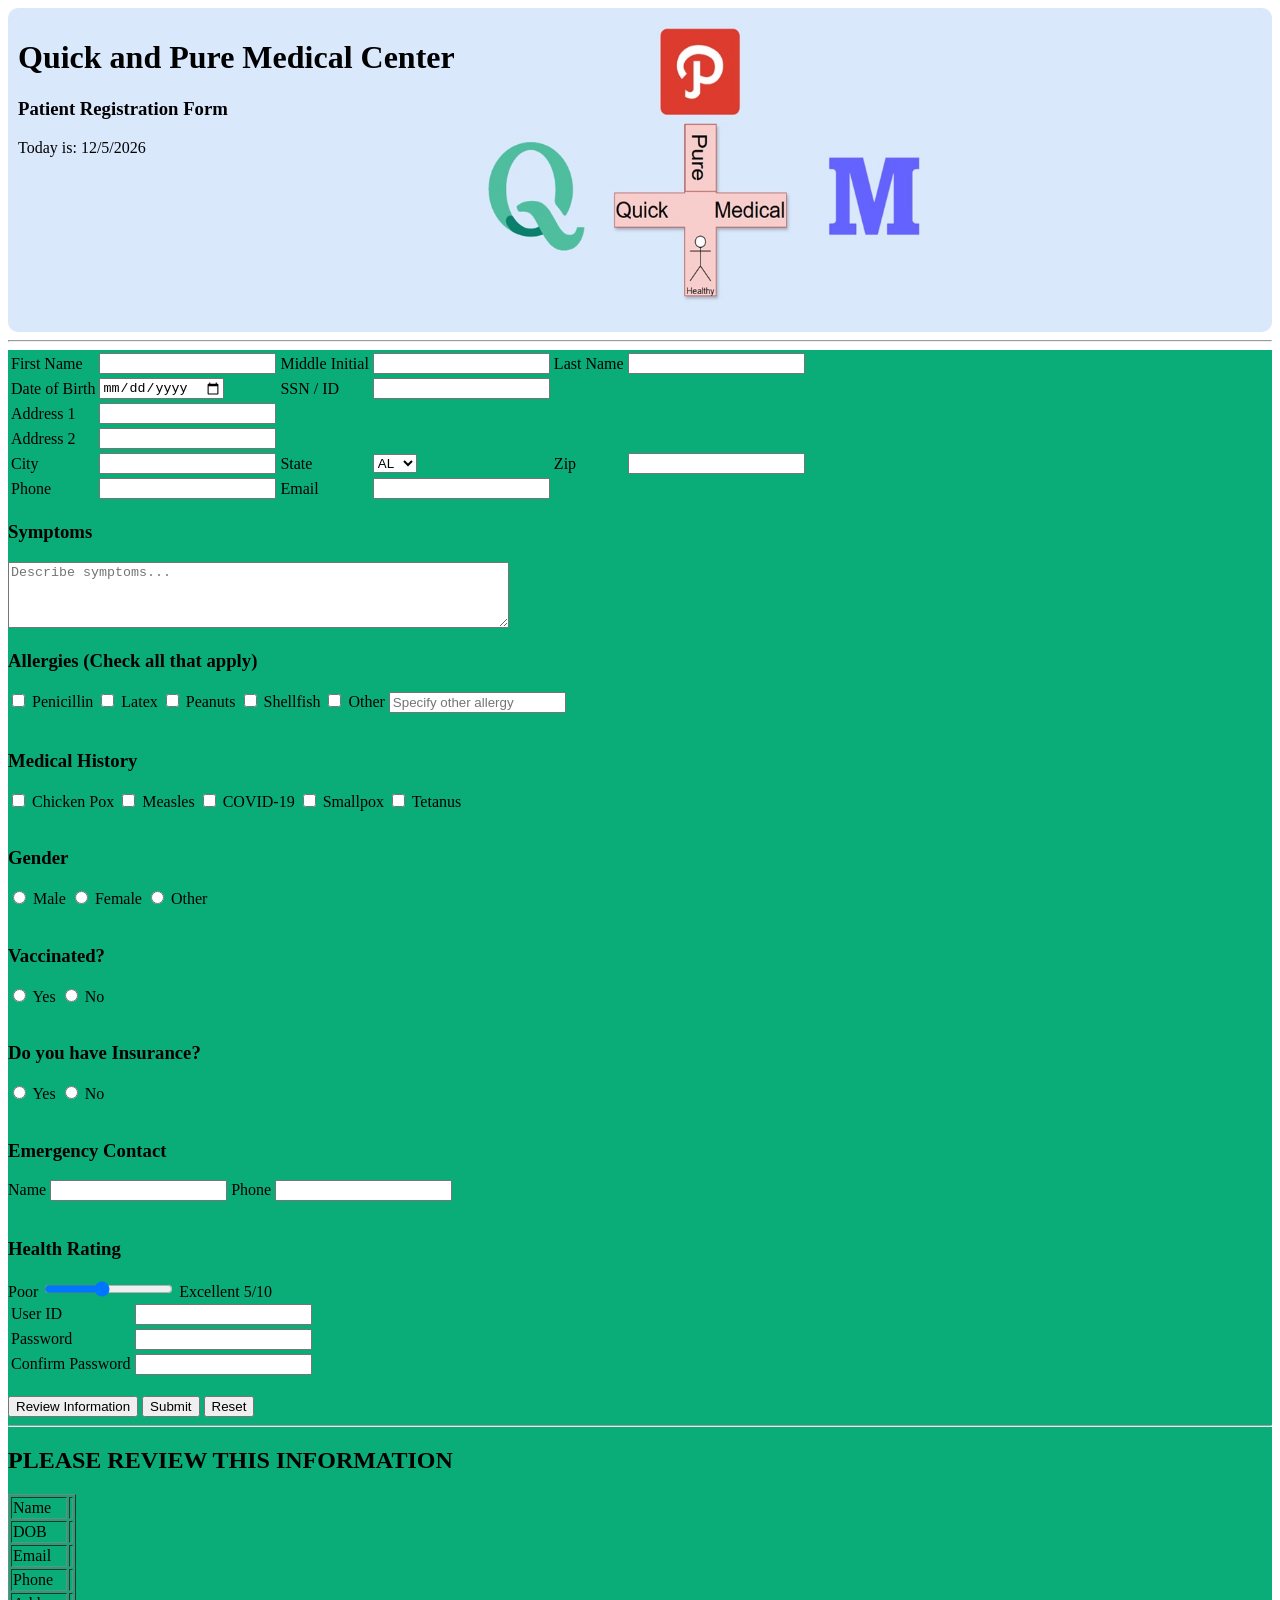
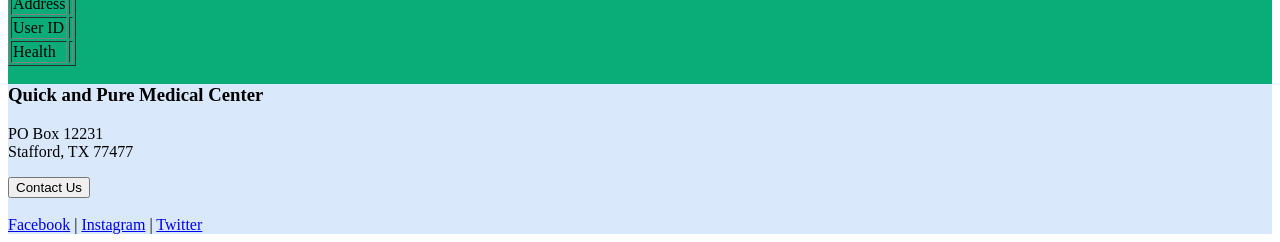
<file: MIS 3371 hw1/Patient Registration form Practice-1.html>
<!--
Program Name: patient-form.html
Author: Shaheer Ali
Date Created: 06/12/2026
Date Last Edited: 06/16/2026
Version: 1.0
Description: Patient Registration Form for MIS 3371 Homework 1
-->

<!DOCTYPE html>
<html lang=    "en">

<head>
    <meta charset="UTF-8">
    <meta name="viewport" content="width=device-width, initial-scale=1.0">
    <title> Quick and Pure Medical Patient Registration</title>

    <!-- External CSS -->
    <link rel="stylesheet" href="style.css">
</head>

<body>

    <!-- === HEADER === -->

    <div id="banner">

       <!-- <img src="logo.png" alt="Quick and Pure Logo" width="90"> -->
        <div class="header"> 
            <div>
             <span>
                <h1>Quick and Pure Medical Center</h1>

                <h3>Patient Registration Form</h3>

                <p>
                    Today is:
                    <script> 
                        let text = new Date().toLocaleDateString('en-US');
                    document.write(text);  
                        </script>
                </p>
             </span>

            </div>
            <div class="logo">
                <img src="logo.jpg" width="500px" height="300px" alt="Quick and Pure Medical Logo">
            </div>            
             
        </div>
      




    </div>

    <hr>

    <!-- === FORM === -->

    <form action="thankyou.html" style="background-color: rgb(10, 173, 119);">

        <table>

<!-- Full Name Below -->
<tr>
    <td>First Name</td>
    <td>
        <input type="text" id="fname" name="fname"
        maxlength="30" required
        pattern="[A-Za-z'-]{1,30}"
        title="1-30 letters, apostrophes or dashes only">
    </td>

    <td>Middle Initial</td>
    <td>
        <input type="text" id="mi" name="mi"
        maxlength="1"
        pattern="[A-Za-z]?"
        title="Optional single letter only">
    </td>

    <td>Last Name</td>
    <td>
        <input type="text" id="lname" name="lname"
        maxlength="30" required
        pattern="[A-Za-z0-9'-]{1,30}"
        title="Letters, apostrophes, dashes, optional suffix 2-5 allowed">
    </td>
</tr>

<!-- DOB Below -->
<tr>
    <td>Date of Birth</td>
    <td>
        <input type="date" 
        id="dob" 
        name="dob" required>
    </td>

<!-- SSN / ID Below -->
    <td>SSN / ID</td>
    <td colspan="3">
        <input type="password" id="ssn" name="ssn"
        maxlength="11"
        title="Enter your ID securely">
    </td>
</tr>

<!-- Address Below -->

<tr>
    <td>Address 1</td>
    <td colspan="5">
        <input type="text" id="address1" maxlength="30" required>
    </td>
</tr>

<tr>
    <td>Address 2</td>
    <td colspan="5">
        <input type="text" id="address2" maxlength="30">
    </td>
</tr>

<tr>
    <td>City</td>
    <td>
        <input type="text" id="city" maxlength="30" required>
    </td>

    <td>State</td>

    <td>

        <select>

        <option>AL</option>
        <option>AK</option>
        <option>AZ</option>
        <option>AR</option>
        <option>CA</option>
        <option>CO</option>
        <option>CT</option>
        <option>DC</option>
        <option>DE</option>
        <option>FL</option>
        <option>GA</option>
        <option>HI</option>
        <option>ID</option>
        <option>IL</option>
        <option>IN</option>
        <option>IA</option>
        <option>KS</option>
        <option>KY</option>
        <option>LA</option>
        <option>ME</option>
        <option>MD</option>
        <option>MA</option>
        <option>MI</option>
        <option>MN</option>
        <option>MS</option>
        <option>MO</option>
        <option>MT</option>
        <option>NE</option>
        <option>NV</option>
        <option>NH</option>
        <option>NJ</option>
        <option>NM</option>
        <option>NY</option>
        <option>NC</option>
        <option>ND</option>
        <option>OH</option>
        <option>OK</option>
        <option>OR</option>
        <option>PA</option>
        <option>PR</option>
        <option>RI</option>
        <option>SC</option>
        <option>SD</option>
        <option>TN</option>
        <option>TX</option>
        <option>UT</option>
        <option>VT</option>
        <option>VA</option>
        <option>WA</option>
        <option>WV</option>
        <option>WI</option>
        <option>WY</option>
                
        </select>

        </td>

        <td>Zip</td>
    <td>
        <input type="text" id="zip"
        pattern="\d{5}(-\d{4})?"
        title="5 digits or ZIP+4 format" required>
    </td>
</tr>

<!-- Contact Information -->
<tr>
    <td>Phone</td>
    <td>
        <input type="tel" id="phone"
        pattern="\d{3}-\d{3}-\d{4}"
        title="Format: 000-000-0000" required>
    </td>

    <td>Email</td>
    <td colspan="3">
        <input type="email" id="email" required>
    </td>
</tr>

</table>


<h3>Symptoms</h3>
<textarea id="symptoms" rows="4" cols="60"
placeholder="Describe symptoms..."></textarea>


<!--Medical Information-->

        <h3>Allergies (Check all that apply)</h3>

        <input type="checkbox"> Penicillin
        <input type="checkbox"> Latex
        <input type="checkbox"> Peanuts
        <input type="checkbox"> Shellfish
        <input type="checkbox"> Other

        <input type="text" placeholder="Specify other allergy">

        <br><br>

        <h3>Medical History</h3>

        <input type="checkbox"> Chicken Pox

        <input type="checkbox"> Measles

        <input type="checkbox"> COVID-19

        <input type="checkbox"> Smallpox

        <input type="checkbox"> Tetanus

        <br><br>




        <h3>Gender</h3>

        <input type="radio" name="gender"> Male

        <input type="radio" name="gender"> Female

        <input type="radio" name="gender"> Other

        <br><br>




        <h3>Vaccinated?</h3>

        <input type="radio" name="vaccinated"> Yes

        <input type="radio" name="vaccinated"> No

        <br><br>




        <h3>Do you have Insurance?</h3>

        <input type="radio" name="insurance"> Yes

        <input type="radio" name="insurance"> No

        <br><br>




        <h3>Emergency Contact</h3>

        Name

        <input type="text" maxlength="50">

        Phone

        <input type="tel">

        <br><br>

<!-- SLIDER -->
    <h3>Health Rating</h3>

    Poor
        <input type="range" id="healthSlider" min="1" max="10" value="5"
        oninput="updateSlider()">
    Excellent

        <span id="sliderValue">5</span>/10

<!-- USER ID + PASSWORD -->
<table>

<tr>
    <td>User ID</td>
    <td>
        <input type="text" id="userid"
        pattern="[A-Za-z][A-Za-z0-9_-]{4,29}"
        title="5-30 chars, start with letter, no spaces" required
        oninput="this.value=this.value.toLowerCase()">
    </td>
</tr>

<tr>
    <td>Password</td>
    <td>
        <input type="password" id="password" required>
    </td>
</tr>

<tr>
    <td>Confirm Password</td>
    <td>
        <input type="password" id="confirmPassword" required>
    </td>
</tr>

</table>

<!--
<br>

        <input type="reset" value="CLEAR AND START OVER">

        <input type="submit" value="Submit">

    </form>

    <br>
    <hr>
-->
<br>

<button type="button" onclick="reviewForm()">
    Review Information
</button>

<button type="submit" onclick="return validateForm()">
    Submit
</button>

<button type="reset">
    Reset
</button>

<hr>

<!-- REVIEW AREA -->
<div id="reviewArea">

<h2>PLEASE REVIEW THIS INFORMATION</h2>

<table border="1">

<tr><td>Name</td><td id="r_name"></td></tr>
<tr><td>DOB</td><td id="r_dob"></td></tr>
<tr><td>Email</td><td id="r_email"></td></tr>
<tr><td>Phone</td><td id="r_phone"></td></tr>
<tr><td>Address</td><td id="r_address"></td></tr>
<tr><td>User ID</td><td id="r_user"></td></tr>
<tr><td>Health</td><td id="r_health"></td></tr>

</table>

</div>

    <!-- === FOOTER === -->

    <div id="footer" class="footer">

        <h3>Quick and Pure Medical Center</h3>

        <p>
            PO Box 12231<br>
            Stafford, TX 77477
        </p>

        <button>Contact Us</button>

        <br><br>

        <a href="#">Facebook</a> |
        <a href="#">Instagram</a> |
        <a href="#">Twitter</a>

    </div>

    <!-- End of patient-form.html -->

</body>

</html>
</file>
<file: style.css>
.header { 
    display: flex;
    flex-direction: row;
    justify-content: start;
    align-items: left;

    background-color: #DAE8FC; 
    padding: 10px;
    border-radius: 10px;

    & .logo {
        justify-content: right;

    }

}


.footer {
        background-color: #DAE8FC; 

}
</file>
<file: homework-2/style.css>
.error-message {
    display: none;
    background-color: white;
    color: #333;
    border: 1px solid #aaa;
    border-radius: 4px;
    padding: 8px 12px;
    margin-left: 8px;
    font-size: 14px;
    box-shadow: 0 2px 8px rgba(0,0,0,0.25);
    position: relative;
}

.error-message::before {
    content: "!";
    background-color: #f26c00;
    color: white;
    font-weight: bold;
    padding: 4px 8px;
    margin-right: 8px;
    border-radius: 2px;
}

.header { 
    display: flex;
    flex-direction: row;
    justify-content: start;
    align-items: left;

    background-color: #DAE8FC; 
    padding: 10px;
    border-radius: 10px;

    & .logo {
        justify-content: right;

    }

}


.footer {
        background-color: #DAE8FC; 

}
</file>
<file: homework-3/style.css>
.error-message {
    display: none;
    background-color: white;
    color: #333;
    border: 1px solid #aaa;
    border-radius: 4px;
    padding: 8px 12px;
    margin-left: 8px;
    font-size: 14px;
    box-shadow: 0 2px 8px rgba(0,0,0,0.25);
    position: relative;
}

.error-message::before {
    content: "!";
    background-color: #f26c00;
    color: white;
    font-weight: bold;
    padding: 4px 8px;
    margin-right: 8px;
    border-radius: 2px;
}

.header { 
    display: flex;
    flex-direction: row;
    justify-content: start;
    align-items: left;

    background-color: #DAE8FC; 
    padding: 10px;
    border-radius: 10px;

    & .logo {
        justify-content: right;

    }

}


.footer {
        background-color: #DAE8FC; 

}
</file>
<file: homework-4/style.css>
.error-message {
    display: none;
    background-color: white;
    color: #333;
    border: 1px solid #aaa;
    border-radius: 4px;
    padding: 8px 12px;
    margin-left: 8px;
    font-size: 14px;
    box-shadow: 0 2px 8px rgba(0,0,0,0.25);
    position: relative;
}

.error-message::before {
    content: "!";
    background-color: #f26c00;
    color: white;
    font-weight: bold;
    padding: 4px 8px;
    margin-right: 8px;
    border-radius: 2px;
}

.header { 
    display: flex;
    flex-direction: row;
    justify-content: start;
    align-items: left;

    background-color: #DAE8FC; 
    padding: 10px;
    border-radius: 10px;

    & .logo {
        justify-content: right;

    }

}


.footer {
        background-color: #DAE8FC; 

}
</file>
<file: MIS 3371 hw1/style.css>
.header { 
    display: flex;
    flex-direction: row;
    justify-content: start;
    align-items: left;

    background-color: #DAE8FC; 
    padding: 10px;
    border-radius: 10px;

    & .logo {
        justify-content: right;

    }

}


.footer {
        background-color: #DAE8FC; 

}
</file>
